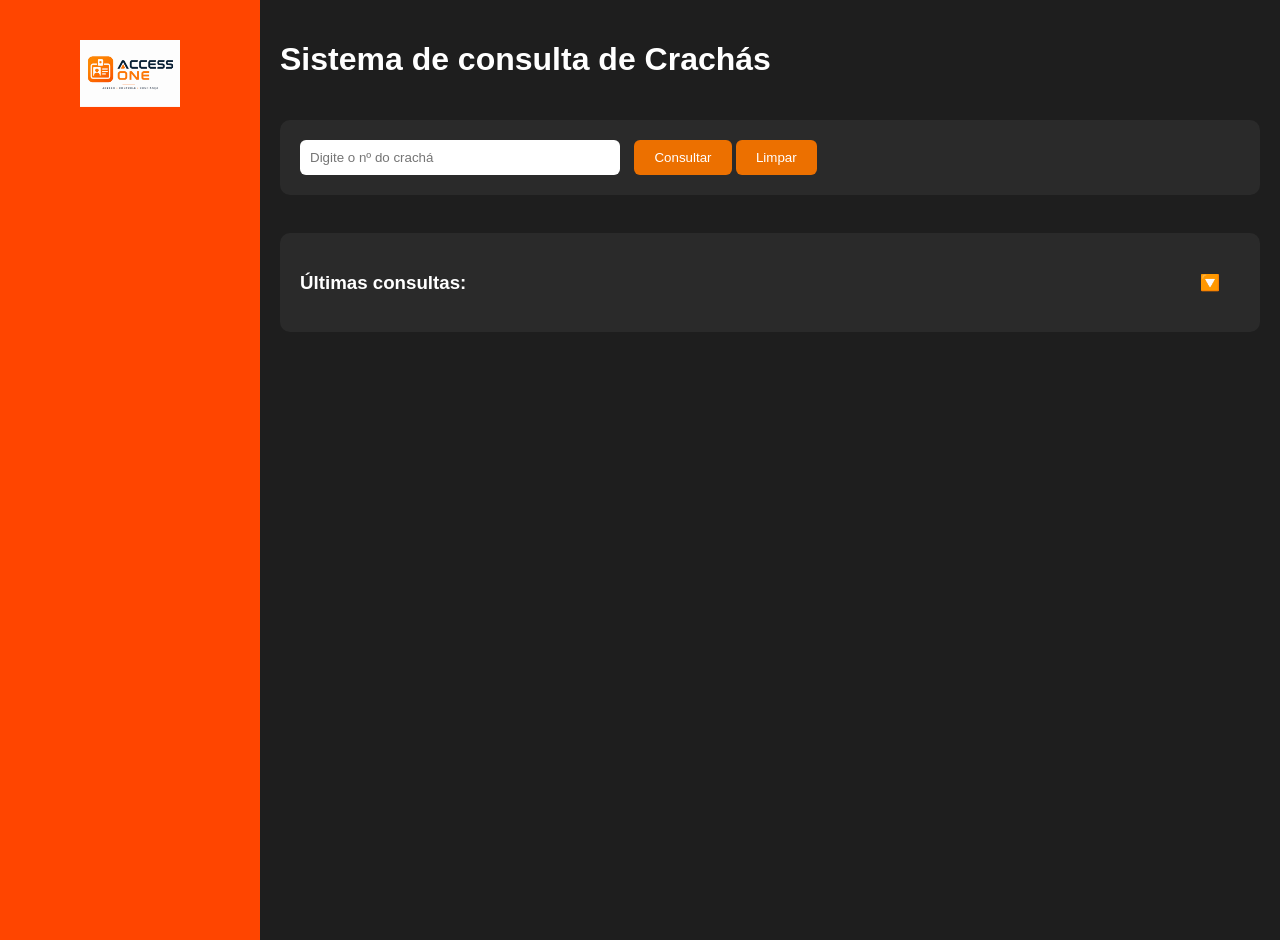
<file: index.html>
<!DOCTYPE html>
<html lang="pt-br">
<head>
<meta charset="UTF-8">
<meta name="viewport" content="width=device-width, initial-scale=1.0">
<link rel="shortcut icon" href="emp-ficticia.png" type="image/x-icon">
<link rel="manifest" href="./manifest.webmanifest">
<link rel="apple-touch-icon" href="emp-ficticia.png">
<link rel="stylesheet" href="style.css">
<title>Sistema de consulta de Crachás</title>
</head>
<body>
    <!-- SIDEBAR -->
    <div class="sidebar">  
        <img src="emp-ficticia.png" alt="" width="100px">
    </div>

    <!-- CONTEÚDO -->
    <div class="main">

        <!-- HEADER -->
        <div class="header">
            <h1>Sistema de consulta de Crachás</h1>
        </div>

        <!-- CONSULTA -->
        <div class="card">
            <input id="inputCracha" placeholder="Digite o nº do crachá">
            <button onclick="consultar()">Consultar</button>
               <!-- BOTÃO LIMPAR -->
            <button id="btnLimpar" onclick="limpar()">Limpar</button>
        </div>

        <!-- LOADING -->
        <div id="loading"></div>
    <br>
        <!-- RESULTADO -->

        <div id="resultado"></div>

          <!-- HISTÓRICO 
        <div class="card">
            <h3>Histórico de Consultas</h3>
            <div id="historico"></div>
        </div>-->

        <!-- HISTÓRICO -->
        <div class="card">
            <div class="historico-topo">
                <h3>Últimas consultas:</h3>
                <button id="toggleHistorico">🔽</button>
            </div>
            <div id="historico" class="historico-conteudo"></div>
        </div>
    </div>

      <!-- Script de rodar offline -->
  <script>
    if ('serviceWorker' in navigator) {
      window.addEventListener('load', () => {
        navigator.serviceWorker.register('assets/js/service-worker.js')
          .then(reg => console.log('✅ Service Worker registrado:', reg.scope))
          .catch(err => console.error('❌ Erro ao registrar Service Worker:', err));
      });
    }
  </script>

    <script src="script.js"></script> 
    <script src="service-worker.js"></script>
</body>
</html>
</file>
<file: style.css>
body {
    margin: 0;
    font-family: Arial;
    background: #1e1e1e;
    color: white;
    display: flex;
    /* overflow: hidden; */
    overflow-y: auto;
}

/* SIDEBAR */
.sidebar {
    width: 220px;
    background: orangered;
    min-height: 100vh;
    height: auto;
    padding: 20px;
    display: flex;
    flex-direction: column;
    /*justify-content: center;  fica no meio da barra lateral vertical */
    align-items: center; /* centraliza horizontalmente */
}

.sidebar img{
   position: fixed;
    margin-top: 20px;
}

.sidebar h2 {
    margin: 0;
}

.sidebar p {
    margin-top: 30px;
    cursor: pointer;
}

/* CONTEÚDO */
.main {
    flex: 1;
    padding: 20px;
}

/* HEADER */
.header {
    display: flex;
    justify-content: space-between;
    margin-bottom: 20px;
}

/* CARD */
.card {
    background: #2a2a2a;
    padding: 20px;
    border-radius: 10px;
    margin-bottom: 20px;
}

.grid {
    display: grid;
    grid-template-columns: repeat(2, 1fr); /* 2 colunas igual imagem 2 */
    gap: 15px;
}
 
.box {
    border-left: 2px solid#d46000;
    background: linear-gradient(145deg, #3a3a3a, #2f2f2f);
    box-shadow: 0 4px 10px rgba(0,0,0,0.4);
    filter: drop-shadow(2px 1px 5px #d46000) ;
    transition: 0.2s;
    padding: 15px;
    border-radius: 10px;
}

.box small {
    display: block;
    color: #aaa;
    margin-bottom: 5px;
    font-size: 12px;
}

/* INPUT */
input {
    padding: 10px;
    width: 300px;
    margin-right: 10px;
    border: none;
    border-radius: 6px;
}

/* BUTTON */
button {
    padding: 10px 20px;
    background: #ec7000;
    border: none;
    color: white;
    border-radius: 6px;
    cursor: pointer;
}

button:hover {
    background: #d46000;
}

/* STATUS */

.ativo {
    color: #00ff9c;
}

.inativo {
    color: #ff4d4d;
}

/* HISTÓRICO */
.item {
    border-bottom: 1px solid #444;
    padding: 8px 0;
}

/* CONTAINER LOADING */
.loading-box {
    display: flex;
    flex-direction: column;
    align-items: center;
    justify-content: center;
    padding: 30px;
}

/* SPINNER */
.spinner {
    width: 40px;
    height: 40px;
    border: 4px solid #444;
    border-top: 4px solid #ec7000;
    border-radius: 50%;
    animation: girar 1s linear infinite;
    margin-bottom: 15px;
}

@keyframes girar {
    to { transform: rotate(360deg); }
}

/* TEXTO */
.loading-text {
    font-size: 14px;
    color: #aaa;
    margin-bottom: 10px;
}

/* BARRA DE PROGRESSO */
.progress-bar {
    width: 50%;
    height: 6px;
    background: #333;
    border-radius: 10px;
    overflow: hidden;
}

.progress {
    height: 100%;
    width: 0%;
    background: #003fec;
    animation: carregando 1s linear forwards;

}

@keyframes carregando {
    from { width: 0%; }
    to { width: 100%; }
}

/* SKELETON */
.skeleton {
    background: linear-gradient(90deg, #2a2a2a 25%, #3a3a3a 50%, #2a2a2a 75%);
    background-size: 200% 100%;
    animation: shimmer 1.2s infinite;
    border-radius: 8px;
}

@keyframes shimmer {
    0% { background-position: 200% 0; }
    100% { background-position: -200% 0; }
}

.skeleton-box {
    height: 50px;
}

#resultado {
    transition: opacity 0.3s ease;
}

/*úlimas consultas*/
.historico-topo {
    display: flex;
    justify-content: space-between;
    align-items: center;
}

#toggleHistorico {
    background: transparent;
    border: none;
    font-size: 16px;
    cursor: pointer;

}

.historico-conteudo {
    max-height: 250px;
    overflow: hidden;
    transition: all 0.3s ease;
}

/* estado recolhido */
.historico-conteudo.recolhido {
    max-height: 0;
    opacity: 0;
}

/*Responsividade*/
@media (max-width: 768px) {
    body {
        flex-direction: column;
        display: block;
        overflow-y: auto;
    }
    .main {
        padding: 10px;
    }
    .header { /* HEADER empilha */
        flex-direction: column;
        gap: 10px;
    }
    .header h1 {
        font-size: 40px;
        text-align: center;
    }
    .sidebar {
        display: none; /* esconde menu lateral no celular */
    }
    .grid {
        grid-template-columns: 1fr; /* 1 coluna no celular */
    }
    input {
        box-sizing: border-box;
        font-size: 16px;
        padding: 16px;
        width: 100%;
        margin-bottom: 10px;
    }
    button {
        font-size: 16px;
        padding: 16px;
        width: 100%;
        margin-bottom: 10px;
    }
    .card {
    padding: 10px;
    }
}

/*@media (max-width: 400px) {
      body {
        display: block;
        overflow-y: auto;
    }
    .main {
        min-height: 100vh;
        padding: 10px;
    }
    .sidebar {
        display: none; /* esconde menu lateral no celular */
    /*}
    .grid {
        grid-template-columns: 1fr; /* 1 coluna no celular */
   /* }
    input {
        padding: 16px;
        width: 100%; /* input ocupa a tela toda */
      /*  margin-bottom: 10px;
        box-sizing: border-box;
   /* }
    button {
        width: 100%; /* botão também */
   /* }
}*/
</file>
